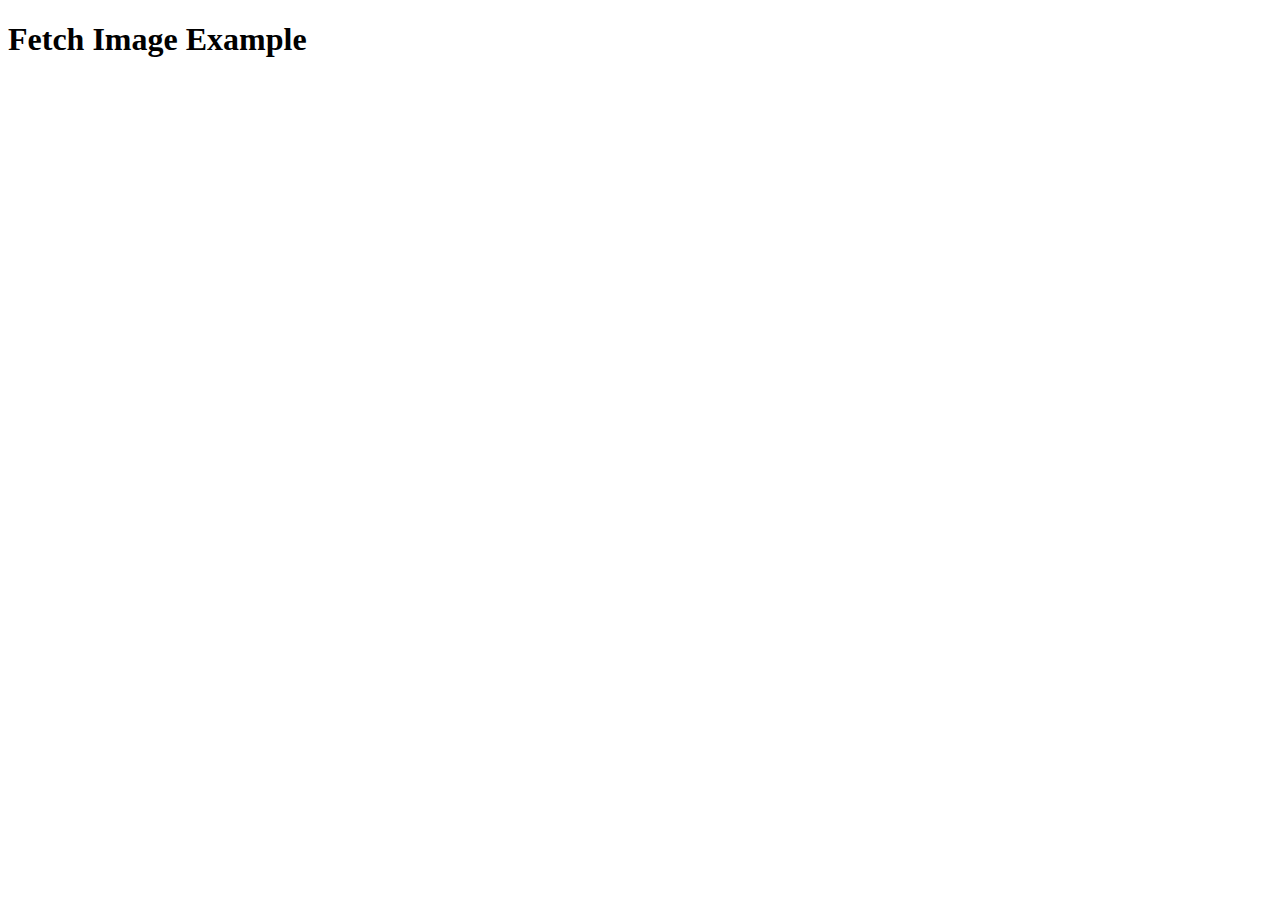
<file: templates/ocr1.html>
<!DOCTYPE html>
<html>
<head>
	<title>Fetch Image Example</title>
</head>
<body>
	<h1>Fetch Image Example</h1>
	<img id="myImage" />
	<script >
        // Get the image element
const image = document.getElementById("myImage");

// Set the URL of the image you want to fetch
const imageURL = "https://example.com/myimage.jpg";

// Use fetch to get the content of the image
fetch(imageURL)
  .then(response => response.blob())
  .then(blob => {
    // Use createObjectURL to create a URL for the image content
    const objectURL = URL.createObjectURL(blob);
    // Set the src of the image element to the object URL
    image.src = objectURL;
  });

    </script>
</body>
</html>
</file>
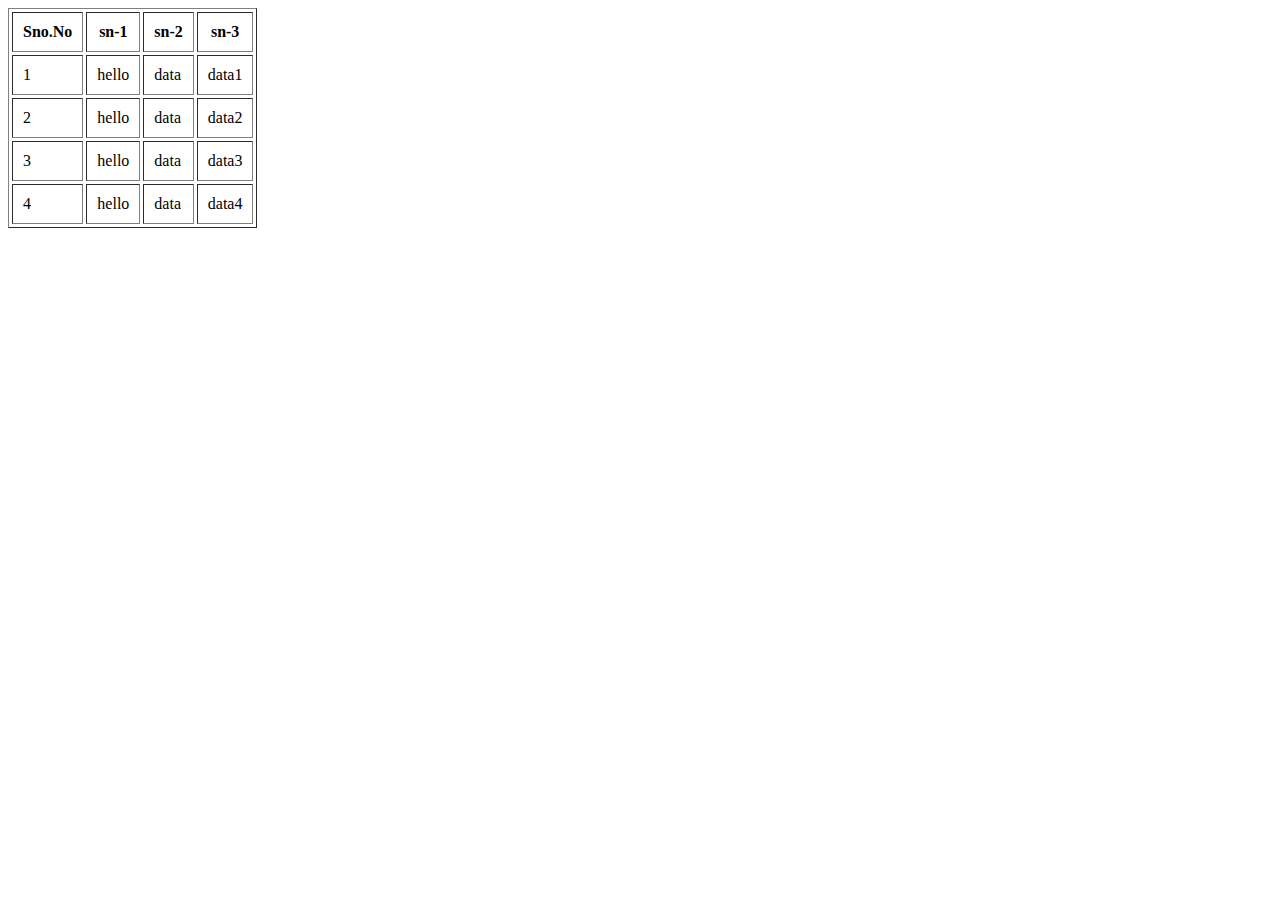
<file: templates/table.html>
<!DOCTYPE html>
<html lang="en">
<head>
    <meta charset="UTF-8">
    <meta http-equiv="X-UA-Compatible" content="IE=edge">
    <meta name="viewport" content="width=device-width, initial-scale=1.0">
    <title>Document</title>
</head>
<body>
<table cellpadding="10px" cellspacing="3px" border>
    <tr >
        <th>Sno.No</th>
        <th>sn-1</th>
        <th>sn-2</th>
        <th>sn-3</th>
    </tr>

    <tr>
        <td>1</td>
        <td>hello</td>
        <td>data</td>
        <td>data1</td>
    </tr>
    <tr>
        <td>2</td>
        <td>hello</td>
        <td>data</td>
        <td>data2</td>
    </tr>
    <tr>
        <td>3</td>
        <td>hello</td>
        <td>data</td>
        <td>data3</td>
    </tr>
    <tr>
        <td>4</td>
        <td>hello</td>
        <td>data</td>
        <td>data4</td>
    </tr>
</table>
</body>
</html>
</file>
